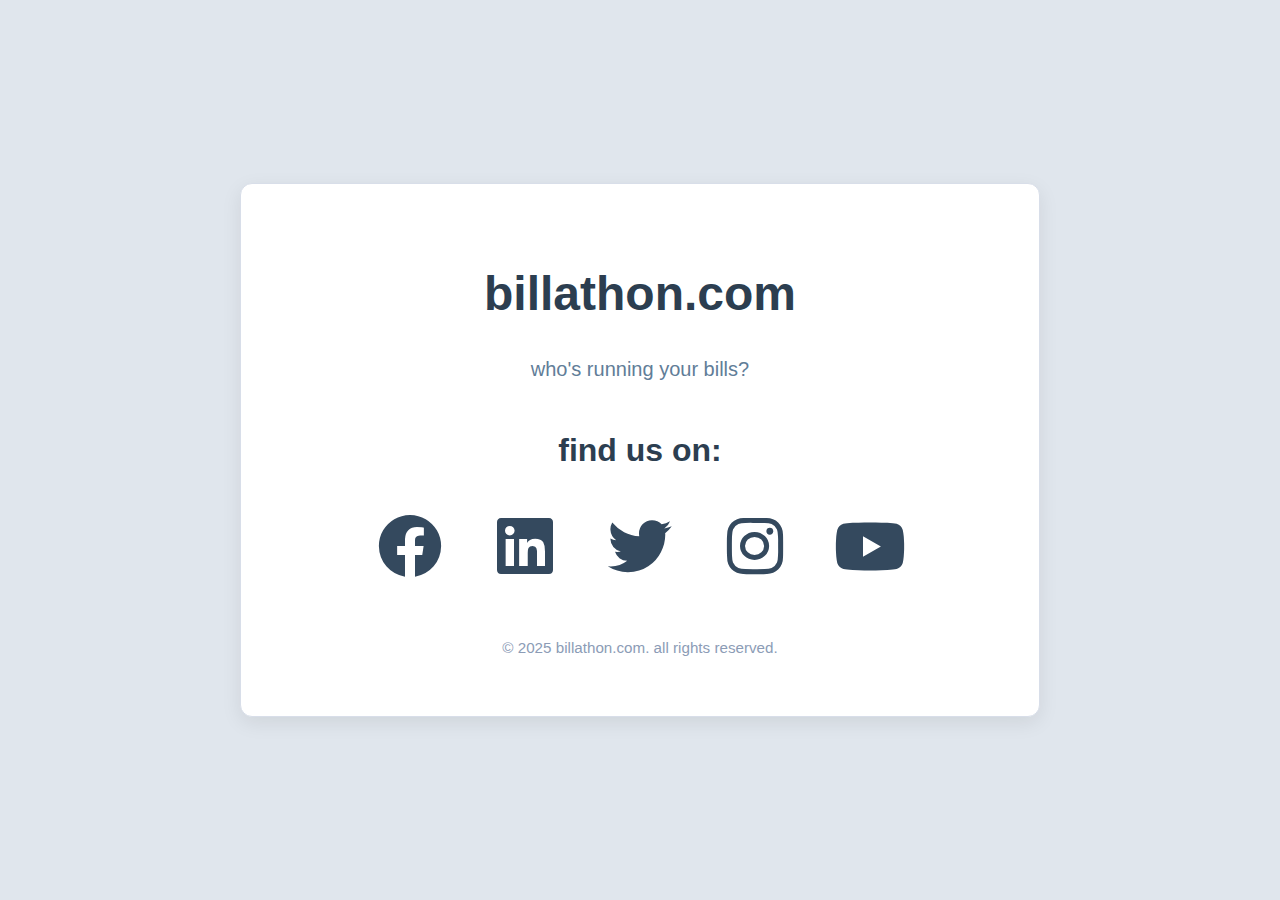
<file: index.html>
<!DOCTYPE html>
<html lang="en">
<head>
    <meta charset="UTF-8">
    <meta name="viewport" content="width=device-width, initial-scale=1.0">
    <title>billathon.com - coming soon!</title>
    <!-- Link to Font Awesome for Social Icons -->
    <link rel="stylesheet" href="https://cdnjs.cloudflare.com/ajax/libs/font-awesome/6.0.0-beta3/css/all.min.css">
    <style>
        /*
         * CSS for the landing page.
         * In a real GitHub Pages setup, you might put this into a separate 'style.css' file
         * and link to it using <link rel="stylesheet" href="style.css"> in the <head>.
         */
        body {
            font-family: 'Inter', sans-serif;
            margin: 0;
            padding: 0;
            background-color: #e0e6ed; /* Slightly darker light gray background */
            display: flex;
            justify-content: center;
            align-items: center;
            min-height: 100vh;
            color: #34495e; /* Medium-dark blue-gray for main text */
            line-height: 1.6;
            -webkit-font-smoothing: antialiased;
            -moz-osx-font-smoothing: grayscale;
        }

        .container {
            background-color: #ffffff; /* Pure white for the container */
            padding: 40px;
            border-radius: 12px;
            box-shadow: 0 6px 20px rgba(0, 0, 0, 0.08); /* More visible, subtle shadow */
            text-align: center;
            max-width: 800px;
            width: 90%;
            margin: 20px;
            box-sizing: border-box;
            position: relative;
            overflow: hidden;
            border: 1px solid #d8dee9; /* Slightly darker light gray border */
        }

        header, .social-links, footer {
            position: relative;
            z-index: 1;
        }

        header h1 {
            color: #2c3e50; /* Distinct dark navy for the main title */
            margin-bottom: 10px;
            font-size: 3em;
            font-weight: 700;
            letter-spacing: normal; /* Reset letter spacing */
            text-shadow: none; /* Remove text shadow */
        }

        header p {
            font-size: 1.25em;
            color: #617d98; /* Medium blue-gray for description */
            margin-bottom: 40px;
            max-width: 600px;
            margin-left: auto;
            margin-right: auto;
        }

        .social-links h2 {
            color: #2c3e50; /* Distinct dark navy for section title */
            margin-bottom: 30px;
            font-size: 2em;
            font-weight: 600;
            text-shadow: none; /* Remove text shadow */
        }

        .icons {
            display: flex;
            flex-wrap: wrap;
            justify-content: center;
            gap: 35px;
            margin-bottom: 50px;
        }

        .icons a {
            color: #34495e; /* Default icon color: medium-dark blue-gray */
            font-size: 4em;
            transition: transform 0.3s ease-in-out, color 0.3s ease-in-out, filter 0.3s ease-in-out, box-shadow 0.3s ease-in-out, background-color 0.3s ease-in-out; /* Add background-color to transition */
            text-decoration: none;
            display: inline-flex;
            align-items: center;
            justify-content: center;
            width: 80px;
            height: 80px;
            border-radius: 50%;
            background-color: transparent; /* Transparent for initial state */
            box-shadow: none; /* Removed initial shadow */
            border: none; /* Removed initial border */
        }

        .icons a:hover {
            transform: translateY(-10px) scale(1.05);
            box-shadow: none; /* Explicitly remove shadow on hover */
            filter: brightness(1.1); /* Slightly brighter on hover */
            background-color: transparent; /* Explicitly remove background square on hover */
            border: none; /* Ensure no border appears on hover */
        }

        /* Specific hover colors for social media icons - adjusted for light theme */
        .icons a .fa-facebook:hover { color: #3c8ce7; background-color: transparent; }
        .icons a .fa-linkedin:hover { color: #0099e6; background-color: transparent; }
        .icons a .fa-twitter:hover { color: #1DA1F2; background-color: transparent; } /* Reverted to classic Twitter blue */
        .icons a .fa-instagram:hover {
            /* Instagram gradient hover adapted for light background */
            background: radial-gradient(circle at 30% 107%, #fdf497 0%, #fdf497 5%, #fd5949 45%, #d6249f 60%, #285AEB 90%);
            -webkit-background-clip: text;
            -webkit-text-fill-color: transparent;
            /* Softer Instagram glow */
            box-shadow: none; /* Removed shadow for Instagram hover */
            /* Reset specific background-color for instagram as it uses gradient text */
            background-color: transparent;
        }
        .icons a .fa-youtube:hover { color: #ff5252; background-color: transparent; }


        footer {
            margin-top: 40px;
            font-size: 0.95em;
            color: #8c9cb6; /* Medium light gray for footer text */
        }

        /* Responsive adjustments */
        @media (max-width: 768px) {
            .container {
                padding: 30px;
            }

            header h1 {
                font-size: 2.5em;
            }

            header p {
                font-size: 1.1em;
            }

            .social-links h2 {
                font-size: 1.7em;
            }

            .icons {
                gap: 25px;
            }

            .icons a {
                font-size: 3.5em;
                width: 70px;
                height: 70px;
            }
        }

        @media (max-width: 480px) {
            .container {
                padding: 20px;
                margin: 15px;
            }

            header h1 {
                font-size: 2em;
            }

            header p {
                font-size: 1em;
                margin-bottom: 30px;
            }

            .social-links h2 {
                font-size: 1.4em;
            }

            .icons {
                gap: 20px;
                margin-bottom: 40px;
            }

            .icons a {
                font-size: 3em;
                width: 60px;
                height: 60px;
            }

            footer {
                font-size: 0.85em;
            }
        }
    </style>
</head>
<body>
    <div class="container">
        <header>
            <h1>billathon.com</h1>
            <p>who's running your bills?</p>
        </header>

        <section class="social-links">
            <h2>find us on:</h2>
            <div class="icons">
                <!-- Facebook Icon - Updated link -->
                <a href="https://www.facebook.com/billathon" target="_blank" aria-label="Facebook">
                    <i class="fab fa-facebook"></i>
                </a>
                <!-- LinkedIn Icon -->
                <a href="https://www.linkedin.com/company/billathon” target="_blank" aria-label="LinkedIn">
                    <i class="fab fa-linkedin"></i>
                </a>
                <!-- Twitter Icon - Reverted to blue bird -->
                <a href="https://twitter.com/billathon” target="_blank" aria-label="Twitter">
                    <i class="fab fa-twitter"></i>
                </a>
                <!-- Instagram Icon -->
                <a href="https://www.instagram.com/billathon” target="_blank" aria-label="Instagram">
                    <i class="fab fa-instagram"></i>
                </a>
                <!-- YouTube Icon -->
                <a href="https://www.youtube.com/billathon” target="_blank" aria-label="YouTube">
                    <i class="fab fa-youtube"></i>
                </a>
            </div>
        </section>

        <footer>
            <p>&copy; 2025 billathon.com. all rights reserved.</p>
        </footer>
    </div>
</body>
</html>
</file>
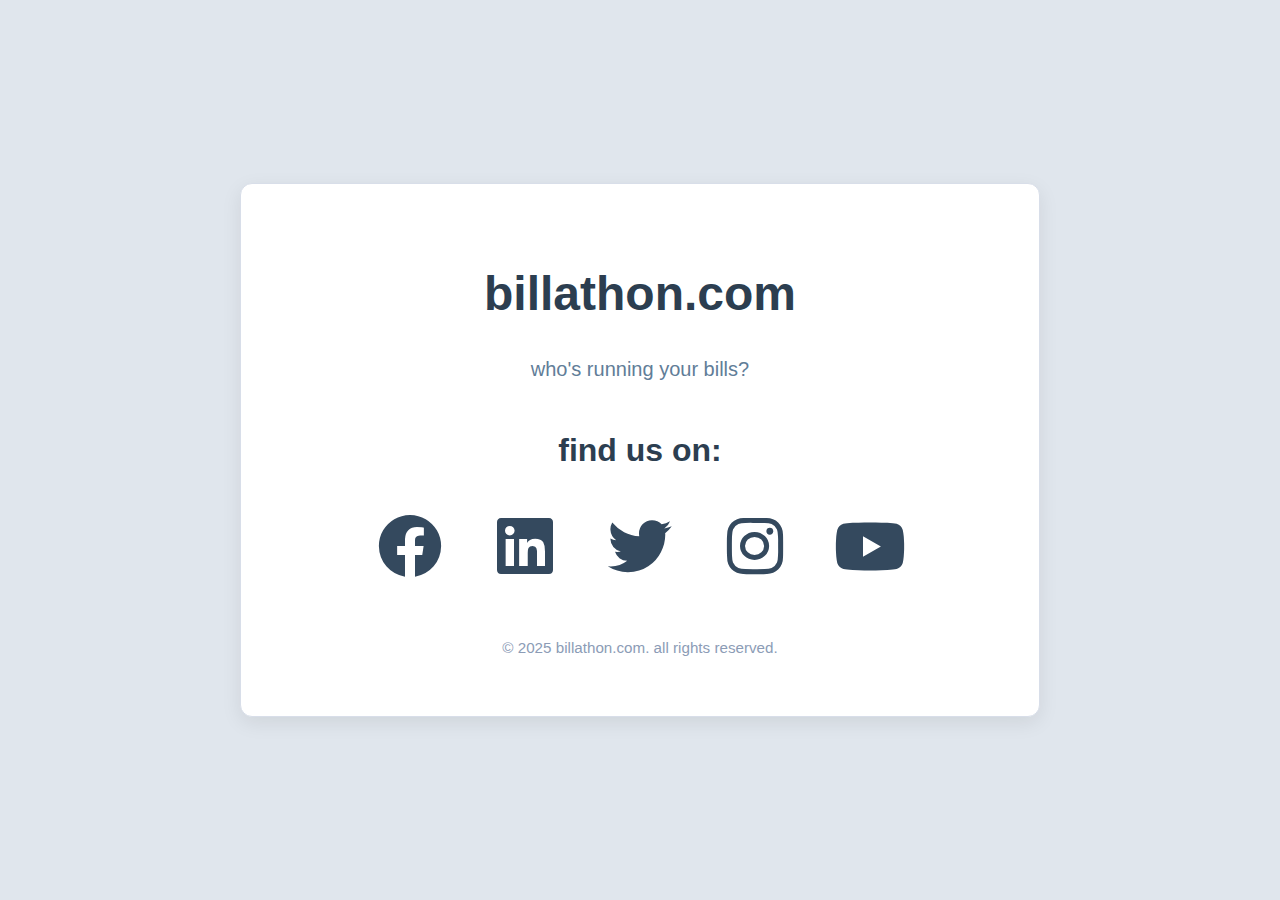
<file: website.html>
<!DOCTYPE html>
<html lang="en">
<head>
    <meta charset="UTF-8">
    <meta name="viewport" content="width=device-width, initial-scale=1.0">
    <title>billathon.com - coming soon!</title>
    <!-- Link to Font Awesome for Social Icons -->
    <link rel="stylesheet" href="https://cdnjs.cloudflare.com/ajax/libs/font-awesome/6.0.0-beta3/css/all.min.css">
    <style>
        /*
         * CSS for the landing page.
         * In a real GitHub Pages setup, you might put this into a separate 'style.css' file
         * and link to it using <link rel="stylesheet" href="style.css"> in the <head>.
         */
        body {
            font-family: 'Inter', sans-serif;
            margin: 0;
            padding: 0;
            background-color: #e0e6ed; /* Slightly darker light gray background */
            display: flex;
            justify-content: center;
            align-items: center;
            min-height: 100vh;
            color: #34495e; /* Medium-dark blue-gray for main text */
            line-height: 1.6;
            -webkit-font-smoothing: antialiased;
            -moz-osx-font-smoothing: grayscale;
        }

        .container {
            background-color: #ffffff; /* Pure white for the container */
            padding: 40px;
            border-radius: 12px;
            box-shadow: 0 6px 20px rgba(0, 0, 0, 0.08); /* More visible, subtle shadow */
            text-align: center;
            max-width: 800px;
            width: 90%;
            margin: 20px;
            box-sizing: border-box;
            position: relative;
            overflow: hidden;
            border: 1px solid #d8dee9; /* Slightly darker light gray border */
        }

        header, .social-links, footer {
            position: relative;
            z-index: 1;
        }

        header h1 {
            color: #2c3e50; /* Distinct dark navy for the main title */
            margin-bottom: 10px;
            font-size: 3em;
            font-weight: 700;
            letter-spacing: normal; /* Reset letter spacing */
            text-shadow: none; /* Remove text shadow */
        }

        header p {
            font-size: 1.25em;
            color: #617d98; /* Medium blue-gray for description */
            margin-bottom: 40px;
            max-width: 600px;
            margin-left: auto;
            margin-right: auto;
        }

        .social-links h2 {
            color: #2c3e50; /* Distinct dark navy for section title */
            margin-bottom: 30px;
            font-size: 2em;
            font-weight: 600;
            text-shadow: none; /* Remove text shadow */
        }

        .icons {
            display: flex;
            flex-wrap: wrap;
            justify-content: center;
            gap: 35px;
            margin-bottom: 50px;
        }

        .icons a {
            color: #34495e; /* Default icon color: medium-dark blue-gray */
            font-size: 4em;
            transition: transform 0.3s ease-in-out, color 0.3s ease-in-out, filter 0.3s ease-in-out, box-shadow 0.3s ease-in-out, background-color 0.3s ease-in-out; /* Add background-color to transition */
            text-decoration: none;
            display: inline-flex;
            align-items: center;
            justify-content: center;
            width: 80px;
            height: 80px;
            border-radius: 50%;
            background-color: transparent; /* Transparent for initial state */
            box-shadow: none; /* Removed initial shadow */
            border: none; /* Removed initial border */
        }

        .icons a:hover {
            transform: translateY(-10px) scale(1.05);
            box-shadow: none; /* Explicitly remove shadow on hover */
            filter: brightness(1.1); /* Slightly brighter on hover */
            background-color: transparent; /* Explicitly remove background square on hover */
            border: none; /* Ensure no border appears on hover */
        }

        /* Specific hover colors for social media icons - adjusted for light theme */
        .icons a .fa-facebook:hover { color: #3c8ce7; background-color: transparent; }
        .icons a .fa-linkedin:hover { color: #0099e6; background-color: transparent; }
        .icons a .fa-twitter:hover { color: #1DA1F2; background-color: transparent; } /* Reverted to classic Twitter blue */
        .icons a .fa-instagram:hover {
            /* Instagram gradient hover adapted for light background */
            background: radial-gradient(circle at 30% 107%, #fdf497 0%, #fdf497 5%, #fd5949 45%, #d6249f 60%, #285AEB 90%);
            -webkit-background-clip: text;
            -webkit-text-fill-color: transparent;
            /* Softer Instagram glow */
            box-shadow: none; /* Removed shadow for Instagram hover */
            /* Reset specific background-color for instagram as it uses gradient text */
            background-color: transparent;
        }
        .icons a .fa-youtube:hover { color: #ff5252; background-color: transparent; }


        footer {
            margin-top: 40px;
            font-size: 0.95em;
            color: #8c9cb6; /* Medium light gray for footer text */
        }

        /* Responsive adjustments */
        @media (max-width: 768px) {
            .container {
                padding: 30px;
            }

            header h1 {
                font-size: 2.5em;
            }

            header p {
                font-size: 1.1em;
            }

            .social-links h2 {
                font-size: 1.7em;
            }

            .icons {
                gap: 25px;
            }

            .icons a {
                font-size: 3.5em;
                width: 70px;
                height: 70px;
            }
        }

        @media (max-width: 480px) {
            .container {
                padding: 20px;
                margin: 15px;
            }

            header h1 {
                font-size: 2em;
            }

            header p {
                font-size: 1em;
                margin-bottom: 30px;
            }

            .social-links h2 {
                font-size: 1.4em;
            }

            .icons {
                gap: 20px;
                margin-bottom: 40px;
            }

            .icons a {
                font-size: 3em;
                width: 60px;
                height: 60px;
            }

            footer {
                font-size: 0.85em;
            }
        }
    </style>
</head>
<body>
    <div class="container">
        <header>
            <h1>billathon.com</h1>
            <p>who's running your bills?</p>
        </header>

        <section class="social-links">
            <h2>find us on:</h2>
            <div class="icons">
                <!-- Facebook Icon - Updated link -->
                <a href="https://www.facebook.com/billathon" target="_blank" aria-label="Facebook">
                    <i class="fab fa-facebook"></i>
                </a>
                <!-- LinkedIn Icon -->
                <a href="https://www.linkedin.com/in/billathon” target="_blank" aria-label="LinkedIn">
                    <i class="fab fa-linkedin"></i>
                </a>
                <!-- Twitter Icon - Reverted to blue bird -->
                <a href="https://twitter.com/billathon” target="_blank" aria-label="Twitter">
                    <i class="fab fa-twitter"></i>
                </a>
                <!-- Instagram Icon -->
                <a href="https://www.instagram.com/billathon” target="_blank" aria-label="Instagram">
                    <i class="fab fa-instagram"></i>
                </a>
                <!-- YouTube Icon -->
                <a href="https://www.youtube.com/billathon” target="_blank" aria-label="YouTube">
                    <i class="fab fa-youtube"></i>
                </a>
            </div>
        </section>

        <footer>
            <p>&copy; 2025 billathon.com. all rights reserved.</p>
        </footer>
    </div>
</body>
</html>
</file>
<file: style.css>
* {
    box-sizing: border-box;
}

:root {
    /* Light mode variables */
    --bg-body: #e0e6ed;
    --bg-container: #ffffff;
    --text-primary: #34495e;
    --text-secondary: #617d98;
    --nav-bg: #2c3e50;
    --nav-text: #ffffff;
    --nav-text-hover: #e0e6ed;
    --hero-bg: linear-gradient(135deg, #2c3e50 0%, #4a6a8a 100%);
    --hero-text: #ffffff;
    --hero-subtext: #e0e6ed;
    --cta-bg: #ffffff;
    --cta-text: #2c3e50;
    --cta-bg-hover: #e0e6ed;
    --cta-text-hover: #34495e;
    --service-bg: #f7f9fc;
    --testimonial-bg: #f7f9fc;
    --form-border: #d8dee9;
    --footer-bg: #2c3e50;
    --footer-text: #e0e6ed;
    --slider-dot: #d8dee9;
    --slider-dot-hover: #617d98;
    --slider-dot-active: #2c3e50;
    --social-icon: #ffffff;
}

[data-theme="dark"] {
    /* Dark mode variables */
    --bg-body: #1a252f;
    --bg-container: #2d3b4e;
    --text-primary: #e0e6ed;
    --text-secondary: #a0b0c0;
    --nav-bg: #1c2833;
    --nav-text: #e0e6ed;
    --nav-text-hover: #ffffff;
    --hero-bg: linear-gradient(135deg, #1c2833 0%, #3a506b 100%);
    --hero-text: #e0e6ed;
    --hero-subtext: #a0b0c0;
    --cta-bg: #3a506b;
    --cta-text: #e0e6ed;
    --cta-bg-hover: #4a6a8a;
    --cta-text-hover: #ffffff;
    --service-bg: #3a506b;
    --testimonial-bg: #3a506b;
    --form-border: #4a6a8a;
    --footer-bg: #1c2833;
    --footer-text: #e0e6ed;
    --slider-dot: #4a6a8a;
    --slider-dot-hover: #a0b0c0;
    --slider-dot-active: #e0e6ed;
    --social-icon: #e0e6ed;
}

/* Fallback styles if CDNs fail */
body {
    font-family: 'Arial', sans-serif; /* Fallback font */
    margin: 0;
    padding: 0;
    background-color: var(--bg-body);
    color: var(--text-primary);
    line-height: 1.6;
    -webkit-font-smoothing: antialiased;
    -moz-osx-font-smoothing: grayscale;
    scroll-behavior: smooth;
}

.container {
    background-color: var(--bg-container);
    border-radius: 12px;
    box-shadow: 0 6px 20px rgba(0, 0, 0, 0.08);
    max-width: 1200px;
    margin: 20px auto;
    padding: 20px;
    border: 1px solid var(--form-border);
}

nav {
    background-color: var(--nav-bg);
    padding: 15px 20px;
    position: fixed;
    top: 0;
    width: 100%;
    z-index: 10;
    display: flex;
    align-items: center;
    justify-content: space-between;
}

.nav-left {
    display: flex;
    flex-direction: column;
    align-items: flex-start;
}

.logo {
    font-size: 1.8em;
    font-weight: 700;
    color: var(--nav-text);
    text-decoration: none;
    transition: transform 0.3s;
}

.logo:hover {
    transform: scale(1.05);
}

nav ul {
    list-style: none;
    margin: 0;
    padding: 0;
    display: flex;
    gap: 30px;
    align-items: center;
}

nav ul li a {
    color: var(--nav-text);
    text-decoration: none;
    font-weight: 600;
    transition: color 0.3s, transform 0.3s;
}

nav ul li a:hover {
    color: var(--nav-text-hover);
    transform: scale(1.1);
}

.theme-toggle {
    cursor: pointer;
    font-size: 1.5em;
    color: var(--nav-text);
    background: none;
    border: none;
    transition: color 0.3s, transform 0.3s;
}

.theme-toggle:hover {
    color: var(--nav-text-hover);
    transform: rotate(360deg);
}

.theme-toggle i {
    transition: transform 0.3s;
}

[data-theme="light"] .theme-toggle i {
    transform: rotate(180deg);
}

.sticky-cta {
    position: fixed;
    bottom: 20px;
    right: 20px;
    background: var(--cta-bg);
    color: var(--cta-text);
    padding: 12px 20px;
    border-radius: 25px;
    text-decoration: none;
    font-weight: 600;
    font-size: 1em;
    box-shadow: 0 4px 10px rgba(0, 0, 0, 0.2);
    transition: transform 0.3s, background 0.3s;
    z-index: 100;
}

.sticky-cta:hover {
    background: var(--cta-bg-hover);
    transform: scale(1.1);
}

section {
    padding: 60px 40px;
    text-align: center;
    min-height: 60vh;
}

section h1, section h2 {
    color: var(--text-primary);
    font-size: 2.5em;
    margin-bottom: 30px;
}

section p {
    max-width: 800px;
    margin: 0 auto 20px;
    font-size: 1.1em;
    color: var(--text-secondary);
}

.hero {
    background: var(--hero-bg);
    color: var(--hero-text);
    padding: 100px 40px;
    border-radius: 12px;
    margin-bottom: 40px;
    position: relative;
    overflow: hidden;
}

.parallax-bg {
    position: absolute;
    top: 0;
    left: 0;
    width: 100%;
    height: 100%;
    background: url('https://images.unsplash.com/photo-1542621334-a254cf47733b?ixlib=rb-4.0.3&auto=format&fit=crop&w=1920&q=80') center/cover no-repeat;
    z-index: -1;
    transform: translateY(0);
    transition: transform 0.1s linear;
}

.hero > * {
    position: relative;
    z-index: 1;
}

.hero h1 {
    font-size: 3em;
    margin-bottom: 20px;
    color: var(--hero-text);
}

.hero p {
    font-size: 1.3em;
    color: var(--hero-subtext);
}

.cta-button {
    display: inline-block;
    background: var(--cta-bg);
    color: var(--cta-text);
    padding: 15px 30px;
    border-radius: 4px;
    text-decoration: none;
    font-weight: 600;
    margin-top: 20px;
    transition: background 0.3s, color 0.3s, transform 0.3s;
    animation: pulse 2s infinite;
}

.cta-button:hover {
    background: var(--cta-bg-hover);
    color: var(--cta-text-hover);
    transform: scale(1.05);
    animation: none;
}

.social-links {
    margin: 10px 0;
}

.social-links h2 {
    display: none; /* Hidden for top-left placement */
}

.social-links .icons {
    display: flex;
    gap: 15px;
}

.icons a {
    color: var(--social-icon);
    font-size: 1.5em; /* Smaller for nav */
    transition: transform 0.3s ease-in-out, color 0.3s ease-in-out;
    text-decoration: none;
}

.icons a:hover {
    transform: translateY(-5px);
}

.icons a .fa-facebook:hover { color: #3c8ce7; }
.icons a .fa-linkedin:hover { color: #0099e6; }
.icons a .fa-x-twitter:hover { color: #000000; }
.icons a .fa-instagram:hover {
    background: radial-gradient(circle at 30% 107%, #fdf497 0%, #fdf497 5%, #fd5949 45%, #d6249f 60%, #285AEB 90%);
    -webkit-background-clip: text;
    -webkit-text-fill-color: transparent;
}
.icons a .fa-youtube:hover { color: #ff5252; }

.bottom-social .icons {
    justify-content: center;
    gap: 35px;
    margin: 20px 0;
}

.bottom-social h2 {
    color: var(--text-primary);
    font-size: 1.5em;
}

.section-divider {
    width: 100%;
    height: 40px;
    background: url('data:image/svg+xml;utf8,<svg xmlns="http://www.w3.org/2000/svg" viewBox="0 0 1440 320"><path fill="%231a252f" fill-opacity="1" d="M0,160L48,138.7C96,117,192,75,288,69.3C384,64,480,96,576,106.7C672,117,768,107,864,96C960,85,1056,75,1152,101.3C1248,128,1344,192,1392,224L1440,256L1440,320L1392,320C1344,320,1248,320,1152,320C1056,320,960,320,864,320C768,320,672,320,576,320C480,320,384,320,288,320C192,320,96,320,48,320L0,320Z"></path></svg>') center/cover no-repeat;
    margin: -1px 0;
}

[data-theme="light"] .section-divider {
    background: url('data:image/svg+xml;utf8,<svg xmlns="http://www.w3.org/2000/svg" viewBox="0 0 1440 320"><path fill="%23e0e6ed" fill-opacity="1" d="M0,160L48,138.7C96,117,192,75,288,69.3C384,64,480,96,576,106.7C672,117,768,107,864,96C960,85,1056,75,1152,101.3C1248,128,1344,192,1392,224L1440,256L1440,320L1392,320C1344,320,1248,320,1152,320C1056,320,960,320,864,320C768,320,672,320,576,320C480,320,384,320,288,320C192,320,96,320,48,320L0,320Z"></path></svg>') center/cover no-repeat;
}

.services-grid {
    display: grid;
    grid-template-columns: repeat(auto-fit, minmax(250px, 1fr));
    gap: 30px;
    margin: 40px auto;
    max-width: 1000px;
}

.service-item {
    background: var(--service-bg);
    padding: 20px;
    border-radius: 8px;
    box-shadow: 0 4px 10px rgba(0, 0, 0, 0.05);
    transition: transform 0.3s, box-shadow 0.3s;
}

.service-item i {
    font-size: 2em;
    color: var(--cta-bg-hover);
    margin-bottom: 10px;
    display: block;
}

.service-item:hover {
    transform: translateY(-5px);
    box-shadow: 0 6px 15px rgba(0, 0, 0, 0.1);
}

.testimonials {
    position: relative;
    overflow: hidden;
    max-width: 800px;
    margin: 40px auto;
    width: 100%;
}

.testimonial-slider {
    display: flex;
    width: 400%;
    transition: transform 0.5s ease-in-out;
}

.testimonial-item {
    flex: 0 0 25%;
    padding: 20px;
    background: var(--testimonial-bg);
    border-radius: 8px;
    box-shadow: 0 4px 10px rgba(0, 0, 0, 0.05);
    text-align: center;
    box-sizing: border-box;
    transition: transform 0.3s, box-shadow 0.3s;
}

.testimonial-item:hover {
    transform: scale(1.05);
    box-shadow: 0 6px 15px rgba(0, 0, 0, 0.15);
}

.testimonial-item p {
    font-style: italic;
    margin-bottom: 15px;
    color: var(--text-secondary);
}

.testimonial-item h4 {
    color: var(--text-primary);
    margin: 0;
}

.slider-nav {
    display: flex;
    justify-content: center;
    gap: 10px;
    margin-top: 20px;
}

.slider-nav input {
    display: none;
}

.slider-nav label {
    width: 12px;
    height: 12px;
    background: var(--slider-dot);
    border-radius: 50%;
    cursor: pointer;
    transition: background 0.3s;
}

.slider-nav label:hover {
    background: var(--slider-dot-hover);
}

#slide1:checked ~ .testimonial-slider { transform: translateX(0); }
#slide2:checked ~ .testimonial-slider { transform: translateX(-25%); }
#slide3:checked ~ .testimonial-slider { transform: translateX(-50%); }
#slide4:checked ~ .testimonial-slider { transform: translateX(-75%); }
#slide1:checked ~ .slider-nav label[for="slide1"],
#slide2:checked ~ .slider-nav label[for="slide2"],
#slide3:checked ~ .slider-nav label[for="slide3"],
#slide4:checked ~ .slider-nav label[for="slide4"] {
    background: var(--slider-dot-active);
}

.slider-controls {
    position: absolute;
    top: 50%;
    width: 100%;
    display: flex;
    justify-content: space-between;
    transform: translateY(-50%);
}

.slider-prev, .slider-next {
    background: var(--nav-bg);
    color: var(--nav-text);
    border: none;
    padding: 10px;
    cursor: pointer;
    font-size: 1.2em;
    transition: background 0.3s;
}

.slider-prev:hover, .slider-next:hover {
    background: var(--cta-bg-hover);
}

form {
    max-width: 600px;
    margin: 0 auto;
    display: flex;
    flex-direction: column;
    gap: 15px;
}

input, textarea {
    padding: 10px;
    border: 1px solid var(--form-border);
    border-radius: 4px;
    font-size: 1em;
    background: var(--bg-container);
    color: var(--text-primary);
    transition: border-color 0.3s;
}

input:focus, textarea:focus {
    border-color: var(--cta-bg-hover);
    outline: none;
}

button {
    background: var(--nav-bg);
    color: var(--nav-text);
    padding: 12px;
    border: none;
    border-radius: 4px;
    cursor: pointer;
    transition: background 0.3s, transform 0.3s;
}

button:hover {
    background: var(--cta-bg-hover);
    transform: scale(1.05);
}

.savings-calculator {
    max-width: 600px;
    margin: 20px auto;
    padding: 20px;
    background: var(--service-bg);
    border-radius: 8px;
    box-shadow: 0 4px 10px rgba(0, 0, 0, 0.05);
}

.savings-calculator h3 {
    margin-bottom: 15px;
}

#savings-result {
    font-weight: 600;
    color: var(--text-primary);
}

footer {
    background: var(--footer-bg);
    color: var(--footer-text);
    padding: 20px;
    text-align: center;
    margin-top: 40px;
}

footer ul {
    list-style: none;
    padding: 0;
    display: flex;
    justify-content: center;
    gap: 20px;
    margin: 10px 0;
}

footer ul li a {
    color: var(--footer-text);
    text-decoration: none;
}

@keyframes pulse {
    0% { transform: scale(1); }
    50% { transform: scale(1.1); }
    100% { transform: scale(1); }
}

@media (max-width: 768px) {
    nav {
        flex-direction: column;
        align-items: center;
    }

    .nav-left {
        align-items: center;
    }

    .logo {
        margin: 10px 0;
    }

    nav ul {
        flex-direction: column;
        gap: 15px;
        margin: 10px 0;
    }

    .theme-toggle {
        font-size: 1.2em;
        margin: 10px 0;
    }

    .social-links .icons {
        gap: 10px;
    }

    .icons a {
        font-size: 1.2em;
    }

    .hero {
        padding: 60px 20px;
    }

    .hero h1 {
        font-size: 2em;
    }

    .hero p {
        font-size: 1.1em;
    }

    section {
        padding: 40px 20px;
    }

    .container {
        padding: 20px;
        margin: 15px;
    }

    section h1, section h2 {
        font-size: 2em;
    }

    .testimonials {
        max-width: 100%;
        padding: 0 20px;
    }

    .slider-controls {
        top: 100%;
        transform: none;
        justify-content: center;
        gap: 20px;
        margin-top: 20px;
    }

    .sticky-cta {
        padding: 10px 15px;
        font-size: 0.9em;
    }
}
</file>
